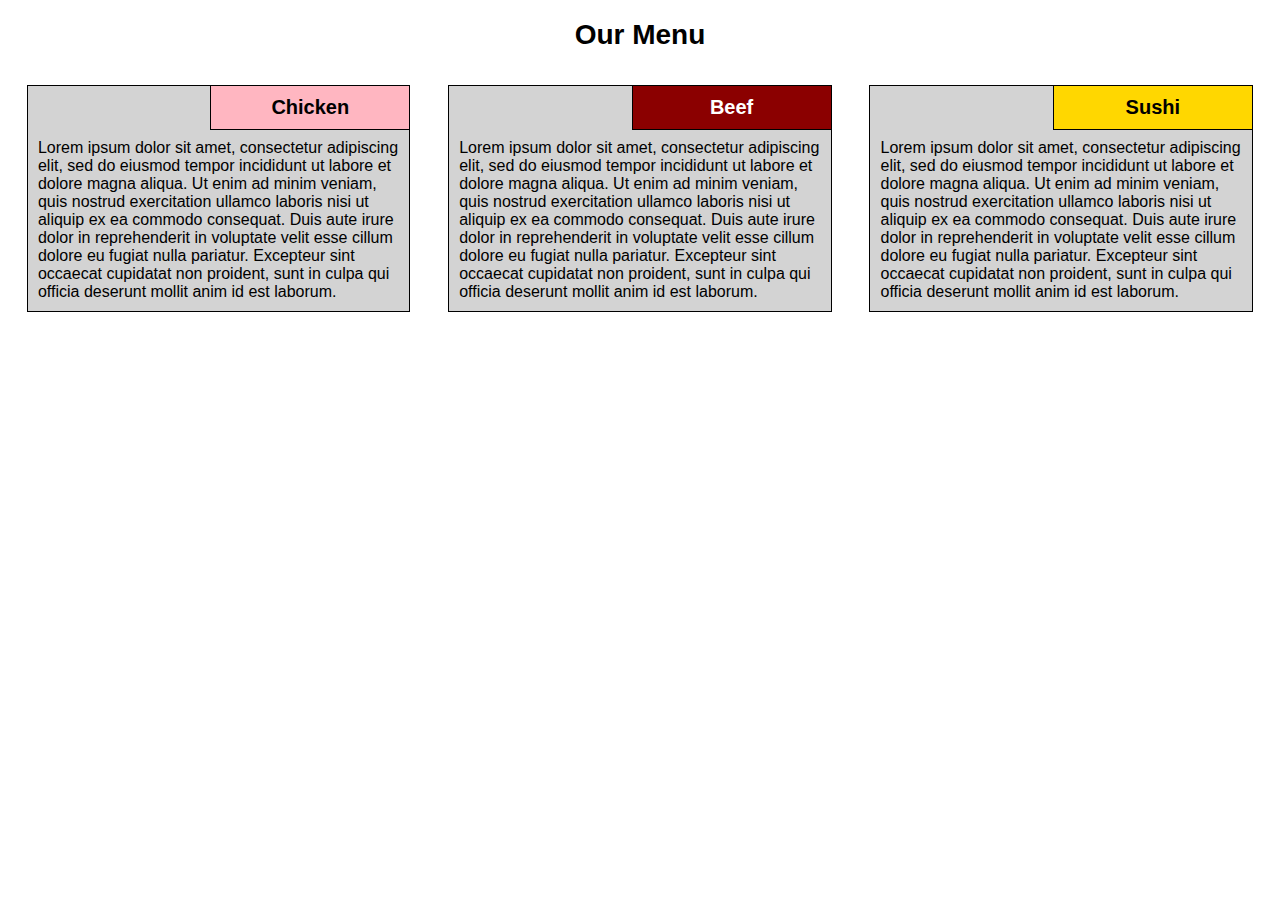
<file: module2-solution/index.html>
<!DOCTYPE html>
<html>
<head>
	<meta charset="utf-8">
	<meta name="viewport" content="width=device-width, initial-scale=1">
	<title>Solution for module 2</title>
	<link rel="stylesheet" href="css/styles.css">
</head>
<body>
<h1>Our Menu</h1>

<div class="row">
  <div class="col-lg-4 col-md-6 col-sm-12">
  		<h2 id="chicken">Chicken</h2>
  		<p>
  			Lorem ipsum dolor sit amet, consectetur adipiscing elit, sed do eiusmod tempor incididunt ut labore et dolore magna aliqua. Ut enim ad minim veniam, quis nostrud exercitation ullamco laboris nisi ut aliquip ex ea commodo consequat. Duis aute irure dolor in reprehenderit in voluptate velit esse cillum dolore eu fugiat nulla pariatur. Excepteur sint occaecat cupidatat non proident, sunt in culpa qui officia deserunt mollit anim id est laborum.
  		</p>
  </div>
  <div class="col-lg-4 col-md-6 col-sm-12">
  		<h2 id="beef">Beef</h2>
  		<p>
  			Lorem ipsum dolor sit amet, consectetur adipiscing elit, sed do eiusmod tempor incididunt ut labore et dolore magna aliqua. Ut enim ad minim veniam, quis nostrud exercitation ullamco laboris nisi ut aliquip ex ea commodo consequat. Duis aute irure dolor in reprehenderit in voluptate velit esse cillum dolore eu fugiat nulla pariatur. Excepteur sint occaecat cupidatat non proident, sunt in culpa qui officia deserunt mollit anim id est laborum.
  		</p>
  </div>
  <div class="col-lg-4 col-md-12 col-sm-12">
  		<h2 id="sushi">Sushi</h2>
  		<p>
  			Lorem ipsum dolor sit amet, consectetur adipiscing elit, sed do eiusmod tempor incididunt ut labore et dolore magna aliqua. Ut enim ad minim veniam, quis nostrud exercitation ullamco laboris nisi ut aliquip ex ea commodo consequat. Duis aute irure dolor in reprehenderit in voluptate velit esse cillum dolore eu fugiat nulla pariatur. Excepteur sint occaecat cupidatat non proident, sunt in culpa qui officia deserunt mollit anim id est laborum.
  		</p>
  </div>
</div>
</body>
</html>
</file>
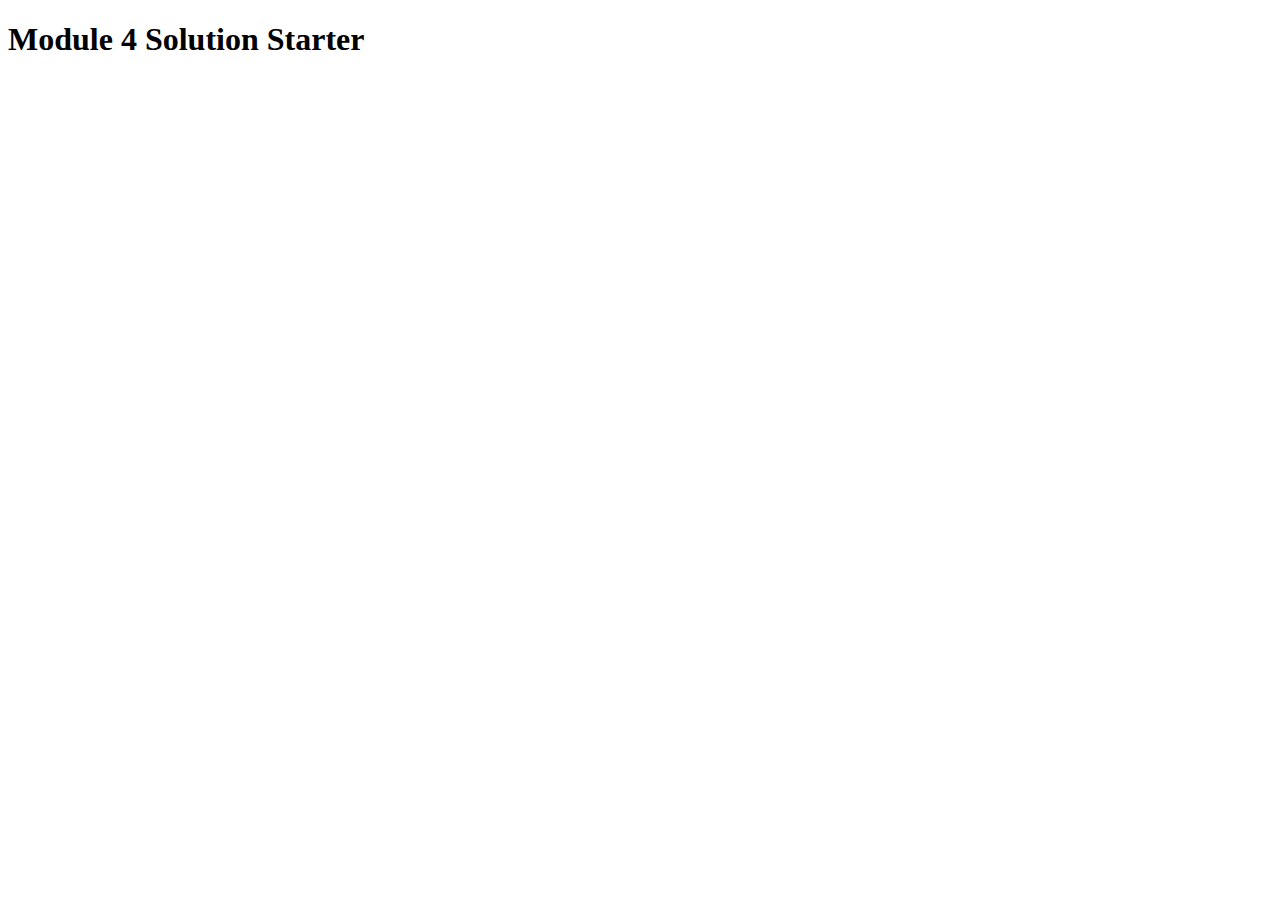
<file: module4-solution/index.html>
<!DOCTYPE html>
<html>
<head>
  <meta charset="utf-8">
  <title>Module 4 Solution Starter</title>
  <script>
    var names = []; // DO NOT REMOVE
  </script>
  <script src="SpeakHello.js"></script>
  <script src="SpeakGoodBye.js"></script>
  <script src="script.js"></script>
</head>
<body>
  <h1>Module 4 Solution Starter</h1>
</body>
</html>
</file>
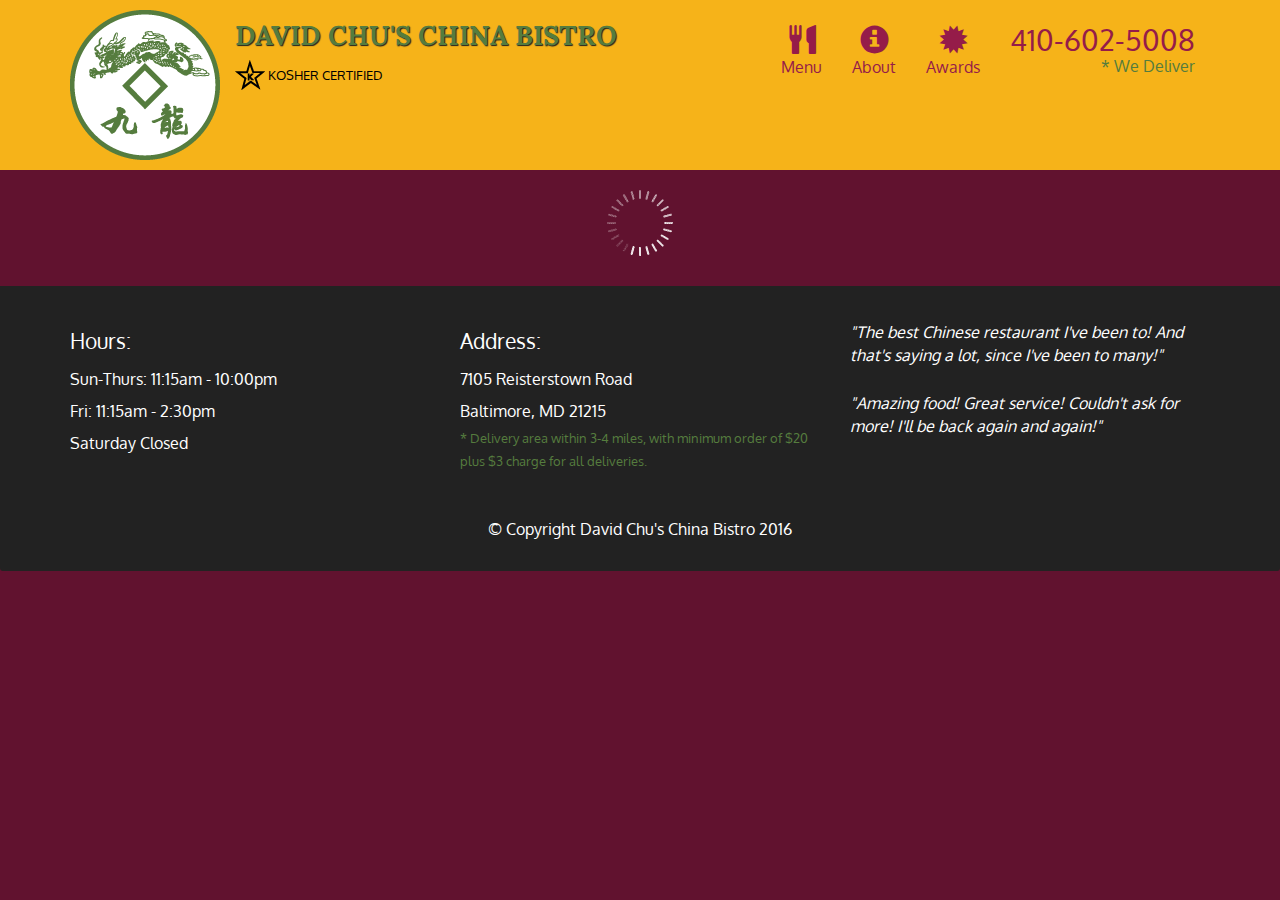
<file: module5-solution/index.html>
<!doctype html>
<html lang="en">
  <head>
    <meta charset="utf-8">
    <meta http-equiv="X-UA-Compatible" content="IE=edge">
    <meta name="viewport" content="width=device-width, initial-scale=1">
    <title>David Chu's China Bistro</title>
    <link rel="stylesheet" href="css/bootstrap.min.css">
    <link rel="stylesheet" href="css/styles.css">
    <link href='https://fonts.googleapis.com/css?family=Oxygen:400,300,700' rel='stylesheet' type='text/css'>
    <link href='https://fonts.googleapis.com/css?family=Lora' rel='stylesheet' type='text/css'>
  </head>
<body>
  <header>
    <nav id="header-nav" class="navbar navbar-default">
      <div class="container">
        <div class="navbar-header">
          <a href="index.html" class="pull-left visible-md visible-lg">
            <div id="logo-img" alt="Logo image"></div>
          </a>

          <div class="navbar-brand">
            <a href="index.html"><h1>David Chu's China Bistro</h1></a>
            <p>
              <img src="images/star-k-logo.png" alt="Kosher certification">
              <span>Kosher Certified</span>
            </p>
          </div>

          <button id="navbarToggle" type="button" class="navbar-toggle collapsed" data-toggle="collapse" data-target="#collapsable-nav" aria-expanded="false">
            <span class="sr-only">Toggle navigation</span>
            <span class="icon-bar"></span>
            <span class="icon-bar"></span>
            <span class="icon-bar"></span>
          </button>
        </div>
        
        <div id="collapsable-nav" class="collapse navbar-collapse">
           <ul id="nav-list" class="nav navbar-nav navbar-right">
            <li id="navHomeButton" class="visible-xs active">
              <a href="index.html">
                <span class="glyphicon glyphicon-home"></span> Home</a>
            </li>
            <li id="navMenuButton">
              <a href="#" onclick="$dc.loadMenuCategories();">
                <span class="glyphicon glyphicon-cutlery"></span><br class="hidden-xs"> Menu</a>
            </li>
            <li>
              <a href="#">
                <span class="glyphicon glyphicon-info-sign"></span><br class="hidden-xs"> About</a>
            </li>
            <li>
              <a href="#">
                <span class="glyphicon glyphicon-certificate"></span><br class="hidden-xs"> Awards</a>
            </li>
            <li id="phone" class="hidden-xs">
              <a href="tel:410-602-5008">
                <span>410-602-5008</span></a><div>* We Deliver</div>
            </li>
          </ul><!-- #nav-list -->
        </div><!-- .collapse .navbar-collapse -->
      </div><!-- .container -->
    </nav><!-- #header-nav -->
  </header>

  <div id="call-btn" class="visible-xs">
    <a class="btn" href="tel:410-602-5008">
    <span class="glyphicon glyphicon-earphone"></span>
    410-602-5008
    </a>
  </div>
  <div id="xs-deliver" class="text-center visible-xs">* We Deliver</div>

  <div id="main-content" class="container"></div>

  <footer class="panel-footer">
    <div class="container">
      <div class="row">
        <section id="hours" class="col-sm-4">
          <span>Hours:</span><br>
          Sun-Thurs: 11:15am - 10:00pm<br>
          Fri: 11:15am - 2:30pm<br>
          Saturday Closed
          <hr class="visible-xs">
        </section>
        <section id="address" class="col-sm-4">
          <span>Address:</span><br>
          7105 Reisterstown Road<br>
          Baltimore, MD 21215
          <p>* Delivery area within 3-4 miles, with minimum order of $20 plus $3 charge for all deliveries.</p>
          <hr class="visible-xs">
        </section>
        <section id="testimonials" class="col-sm-4">
          <p>"The best Chinese restaurant I've been to! And that's saying a lot, since I've been to many!"</p>
          <p>"Amazing food! Great service! Couldn't ask for more! I'll be back again and again!"</p>
        </section>
      </div>
      <div class="text-center">&copy; Copyright David Chu's China Bistro 2016</div>
    </div>
  </footer>

  <!-- jQuery (Bootstrap JS plugins depend on it) -->
  <script src="js/jquery-2.1.4.min.js"></script>
  <script src="js/bootstrap.min.js"></script>
  <script src="js/ajax-utils.js"></script>
  <script src="js/script.js"></script>
</body>
</html>
</file>
<file: module2-solution/css/styles.css>
/********** Base styles **********/
* {
  box-sizing: border-box;
}

body {
  font-family: Helvetica, sans-serif;
}

h1 {
  margin-bottom: 15px;
  text-align: center;
  font-size: 175%;
}

h2 {
  background-color: white;
  padding: 10px;
  border: 1px solid black;
  width: 200px;
  margin: -1px;
  float: right;
  clear: left;
  text-align: center;
  font-size: 125%;
}

div > div {
  border: 1px solid black;
  background-color: lightgrey;
  width: 90%;
  height: auto;
  color: black;
}

p {
  float: right;
  margin: 10px;
}

#chicken {
  background-color: lightpink;
}

#beef {
  background-color: darkred;
  color: white;
}

#sushi {
  background-color: gold;
}

/* Simple Responsive Framework. */
.row {
  width: 100%;
}

/********** Large devices only **********/
@media (min-width: 992px) {
  .col-lg-4 {
    float: left;
    width: 30.33%;
    margin: 1.5%;
  }
}

/********** Medium devices only **********/
@media (min-width: 768px) and (max-width: 991px) {
  .col-md-6, .col-md-12 {
    float: left;
  }
  .col-md-6 {
    width: 47%;
    margin: 1.5%;
  }
  .col-md-12 {
    width: 97%;
    margin: 1.5%;
  }
}

/********** Small devices only **********/
@media (max-width: 767px) {
  .col-sm-12 {
    float: left;
    width: 97%;
    margin: 1.5%;
  }
}
</file>
<file: module5-solution/css/styles.css>
body {
  font-size: 16px;
  color: #fff;
  background-color: #61122f;
  font-family: 'Oxygen', sans-serif;
}

/** HEADER **/
#header-nav {
  background-color: #f6b319;
  border-radius: 0;
  border: 0;
}

#logo-img {
  background: url('../images/restaurant-logo_large.png') no-repeat;
  width: 150px;
  height: 150px;
  margin: 10px 15px 10px 0;
}

.navbar-brand {
  padding-top: 25px;
}
.navbar-brand h1 { /* Restaurant name */
  font-family: 'Lora', serif;
  color: #557c3e;
  font-size: 1.5em;
  text-transform: uppercase;
  font-weight: bold;
  text-shadow: 1px 1px 1px #222;
  margin-top: 0;
  margin-bottom: 0;
  line-height: .75;
}
.navbar-brand a:hover, .navbar-brand a:focus {
  text-decoration: none;
}
.navbar-brand p { /* Kosher cert */
  color: #000;
  text-transform: uppercase;
  font-size: .7em;
  margin-top: 15px;
}
.navbar-brand p span { /* Star-K */
  vertical-align: middle;
}

#nav-list {
  margin-top: 10px;
}
#nav-list a {
  color: #951C49;
  text-align: center;
}
#nav-list a:hover {
  background: #E7E7E7;
}
#nav-list a span {
  font-size: 1.8em;
}

#phone {
  margin-top: 5px;
}
#phone a { /* Phone number */
  text-align: right;
  padding-bottom: 0;
}
#phone div { /* We Deliver */
  color: #557c3e;
  text-align: right;
  padding-right: 15px;
}

.navbar-header button.navbar-toggle, .navbar-header .icon-bar {
  border: 1px solid #61122f;
}
.navbar-header button.navbar-toggle {
  clear: both;
  margin-top: -30px;
}
/* END HEADER */

/* FOOTER */
.panel-footer {
  margin-top: 30px;
  padding-top: 35px;
  padding-bottom: 30px;
  background-color: #222;
  border-top: 0;
}
.panel-footer div.row {
  margin-bottom: 35px;
}
#hours, #address {
  line-height: 2;
}
#hours > span, #address > span {
  font-size: 1.3em;
}
#address p {
  color: #557c3e;
  font-size: .8em;
  line-height: 1.8;
}
#testimonials {
  font-style: italic;
}
#testimonials p:nth-child(2) {
  margin-top: 25px;
}
/* END FOOTER */



/* HOME PAGE */
.container .jumbotron {
  box-shadow: 0 0 50px #3F0C1F;
  border: 2px solid #3F0C1F;
}

#menu-tile, #specials-tile, #map-tile {
  height: 250px;
  width: 100%;
  margin-bottom: 15px;
  position: relative;
  border: 2px solid #3F0C1F;
  overflow: hidden;
}
#menu-tile:hover, #specials-tile:hover, #map-tile:hover {
  box-shadow: 0 1px 5px 1px #cccccc;
}
#menu-tile {
  background: url('../images/menu-tile.jpg') no-repeat;
  background-position: center;
}
#specials-tile {
  background: url('../images/specials-tile.jpg') no-repeat;
  background-position: center;
}
#menu-tile span, #specials-tile span, #map-tile span {
  position: absolute;
  bottom: 0;
  right: 0;
  width: 100%;
  text-align: center;
  font-size: 1.6em;
  text-transform: uppercase;
  background-color: #000;
  color: #fff;
  opacity: .8;
}
/* END HOME PAGE */

/* MENU CATEGORIES PAGE */
.category-tile { 
  position: relative;
  border: 2px solid #3F0C1F;
  overflow: hidden;
  width: 200px;
  height: 200px;
  margin: 0 auto 15px;
}
.category-tile span {
  position: absolute;
  bottom: 0;
  right: 0;
  width: 100%;
  text-align: center;
  font-size: 1.2em;
  text-transform: uppercase;
  background-color: #000;
  color: #fff;
  opacity: .8;
}
.category-tile:hover {
  box-shadow: 0 1px 5px 1px #cccccc;
}

#menu-categories-title + div {
  margin-bottom: 50px;
}
/* END MENU CATEGORIES PAGE */

/* SINGLE CATEGORY PAGE */
.menu-item-tile {
  margin-bottom: 25px;
}
.menu-item-tile hr {
  width: 80%;
}
.menu-item-tile .menu-item-price {
  font-size: 1.1em;
  text-align: right;
  margin-top: -15px;
  margin-right: -15px;
}
.menu-item-tile .menu-item-price span {
  font-size: .6em;
}
.menu-item-photo {
  position: relative;
  border: 2px solid #3F0C1F; 
  overflow: hidden;
  padding: 0;
  margin-right: -15px;
  margin-left: auto;
  margin-bottom: 20px;
  max-width: 250px;
}
.menu-item-photo div {
  position: absolute;
  bottom: 0;
  right: 0;
  width: 80px;
  background-color: #557c3e;
  text-align: center;
}
.menu-item-description {
  padding-right: 30px;
}
h3.menu-item-title {
  margin: 0 0 10px;
}
.menu-item-details {
  font-size: .9em;
  font-style: italic;
}
/* END SINGLE CATEGORY PAGE */


/********** Large devices only **********/
@media (min-width: 1200px) {
  .container .jumbotron {
    background: url('../images/jumbotron_1200.jpg') no-repeat;
    height: 675px;
  }
}

/********** Medium devices only **********/
@media (min-width: 992px) and (max-width: 1199px) {
  /* Header */
  #logo-img {
    background: url('../images/restaurant-logo_medium.png') no-repeat;
    width: 100px;
    height: 100px;
    margin: 5px 5px 5px 0;
  }
  /* End Header */

  /* Home Page */
  .container .jumbotron {
    background: url('../images/jumbotron_992.jpg') no-repeat;
    height: 558px;
  }
  /* End Home Page */
}

/********** Small devices only **********/
@media (min-width: 768px) and (max-width: 991px) {
  /* Home Page */
  .container .jumbotron {
    background: url('../images/jumbotron_768.jpg') no-repeat;
    height: 432px;
  }
  /* End Home Page */
}

/********** Extra small devices only **********/
@media (max-width: 767px) {
  /* Header */
  .navbar-brand {
    padding-top: 10px;
    height: 80px;
  }
  .navbar-brand h1 { /* Restaurant name */
    padding-top: 10px;
    font-size: 5vw; /* 1vw = 1% of viewport width */
  }
  .navbar-brand p { /* Kosher cert */
    font-size: .6em;
    margin-top: 12px;
  }
  .navbar-brand p img { /* Star-K */
    height: 20px;
  }

  #collapsable-nav a { /* Collapsed nav menu text */
    font-size: 1.2em;
  }
  #collapsable-nav a span { /* Collapsed nav menu glyph */
    font-size: 1em;
    margin-right: 5px;
  }

  #call-btn > a {
    font-size: 1.5em;
    display: block;
    margin: 0 20px;
    padding: 10px;
    border: 2px solid #fff;
    background-color: #f6b319;
    color: #951c49;
  }
  #xs-deliver {
    margin-top: 5px;
    font-size: .7em;
    letter-spacing: .1em;
    text-transform: uppercase;
  }
  /* End Header */

  /* Footer */
  .panel-footer section {
    margin-bottom: 30px;
    text-align: center;
  }
  .panel-footer section:nth-child(3) {
    margin-bottom: 0; /* margin already exists on the whole row */
  }
  .panel-footer section hr {
    width: 50%;
  }
  /* End Footer */

  /* Home Page */
  .container .jumbotron {
    margin-top: 30px;
    padding: 0;
  }
  #menu-tile, #specials-tile {
    width: 360px;
    margin: 0 auto 15px;
  }

  .menu-item-photo {
    margin-right: auto;
  }
  .menu-item-tile .menu-item-price {
    text-align: center;
  }
  .menu-item-description {
    text-align: center;;
  }
}


/********** Super extra small devices Only :-) (e.g., iPhone 4) **********/
@media (max-width: 479px) {
  /* Header */
  .navbar-brand h1 { /* Restaurant name */
    padding-top: 5px;
    font-size: 6vw;
  }
  /* End Header */
  
  /* Home page */
  #menu-tile, #specials-tile {
    width: 280px;
    margin: 0 auto 15px;
  }

  .col-xxs-12 {
    position: relative;
    min-height: 1px;
    padding-right: 15px;
    padding-left: 15px;
    float: left;
    width: 100%;
  }
}
</file>
